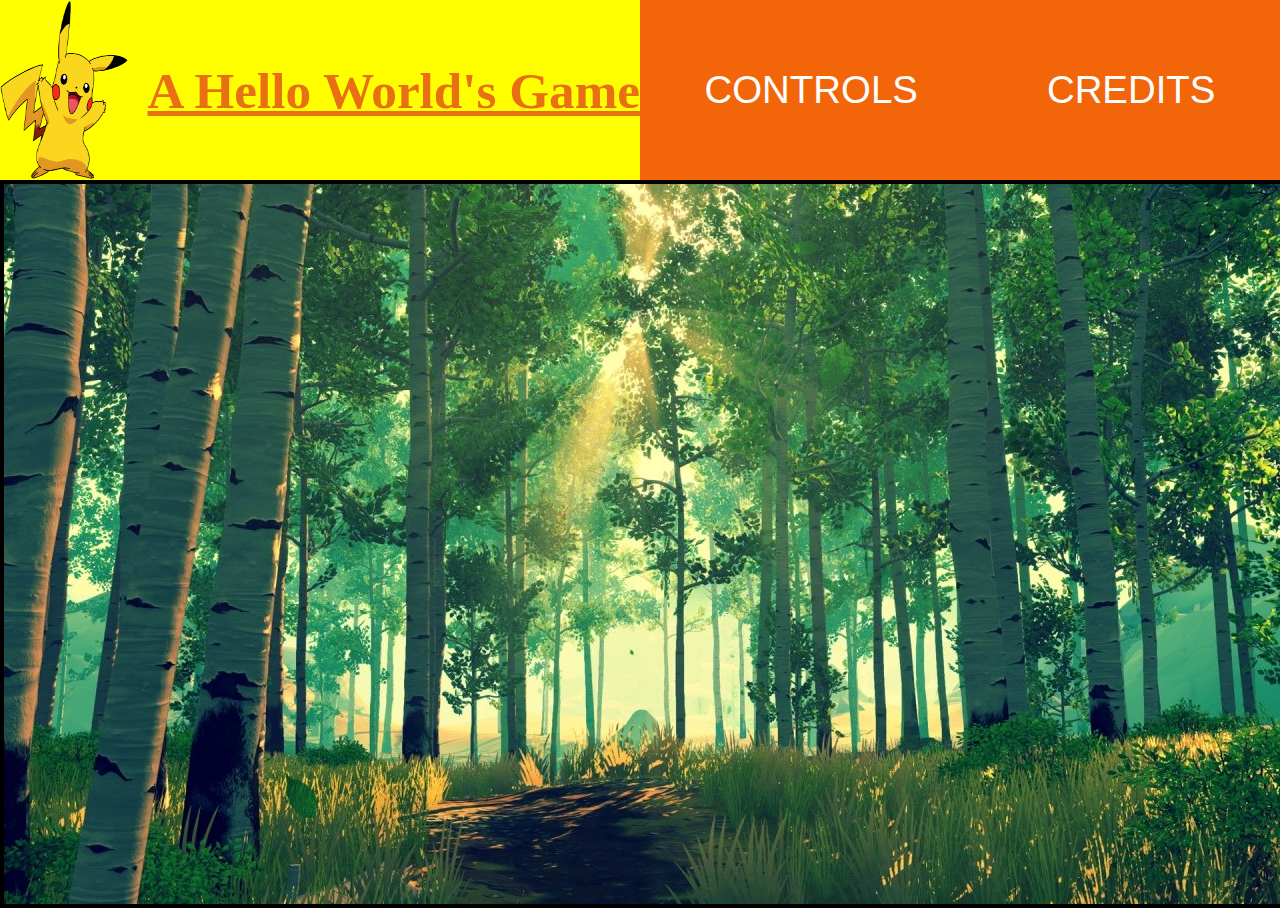
<file: juegoide/index.html>
<!DOCTYPE html>
<html lang="en">
  <head>
    <meta charset="UTF-8">
    <meta name="viewport" content="width=device-width, initial-scale=1.0">
    <meta http-equiv="X-UA-Compatible" content="ie=edge">
    <link rel="stylesheet" href="css/style.css">
    <link rel="icon" type="image/png" href="img/icon.png">
    <title>Juego</title>
  </head>
  <body>
    <div id="container">
      <header id="header">
        <img src="img/pikachu.png">
        <h2>A Hello World's Game</h2>
      </header>
      <nav>
        <a href="#">CONTROLS</a>
        <a href="#">CREDITS</a>
      </nav>  
      <main>
        <img id="fondo" src="img/bosque2.jpg">
        <!--<canvas id="canvas-game"></canvas>
        <canvas id="canvas-end"></canvas>-->
      </main>
    </div>
    <!--<script src="js/game.js"></script>-->
  </body>
</html>
</file>
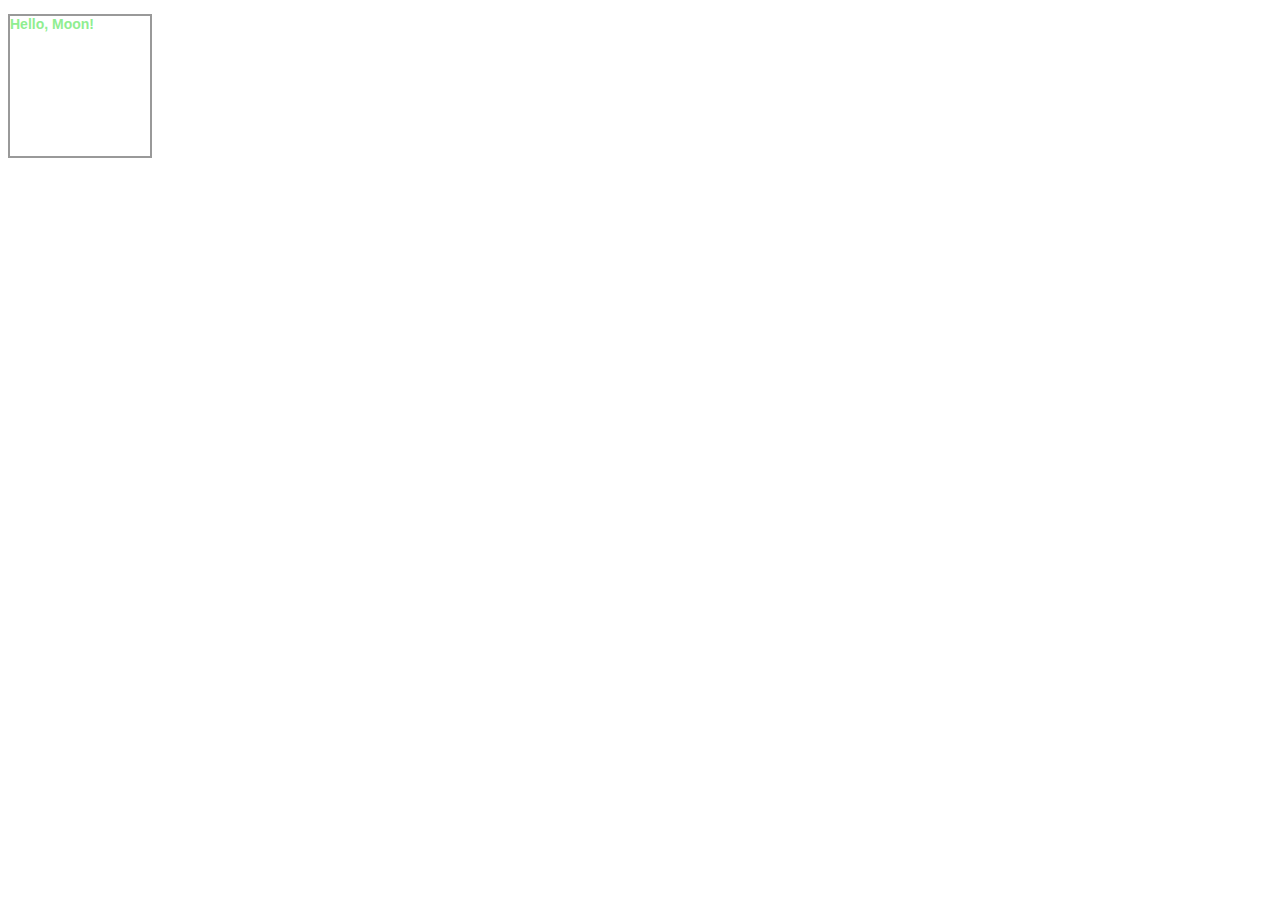
<file: root/index.html>
<!DOCTYPE html>
<html lang="en">
	<head>
		<link rel="stylesheet" type="text/css" href="styles/style.css">
		<meta charset="utf-8">
		<meta name="viewport">
		<title>JS Bin</title>
	</head>
	<body>
		<p id="test">
			Hello, Moon!
		</p>
		<script src="js/main.js">
		</script>
	</body>
</html>
</file>
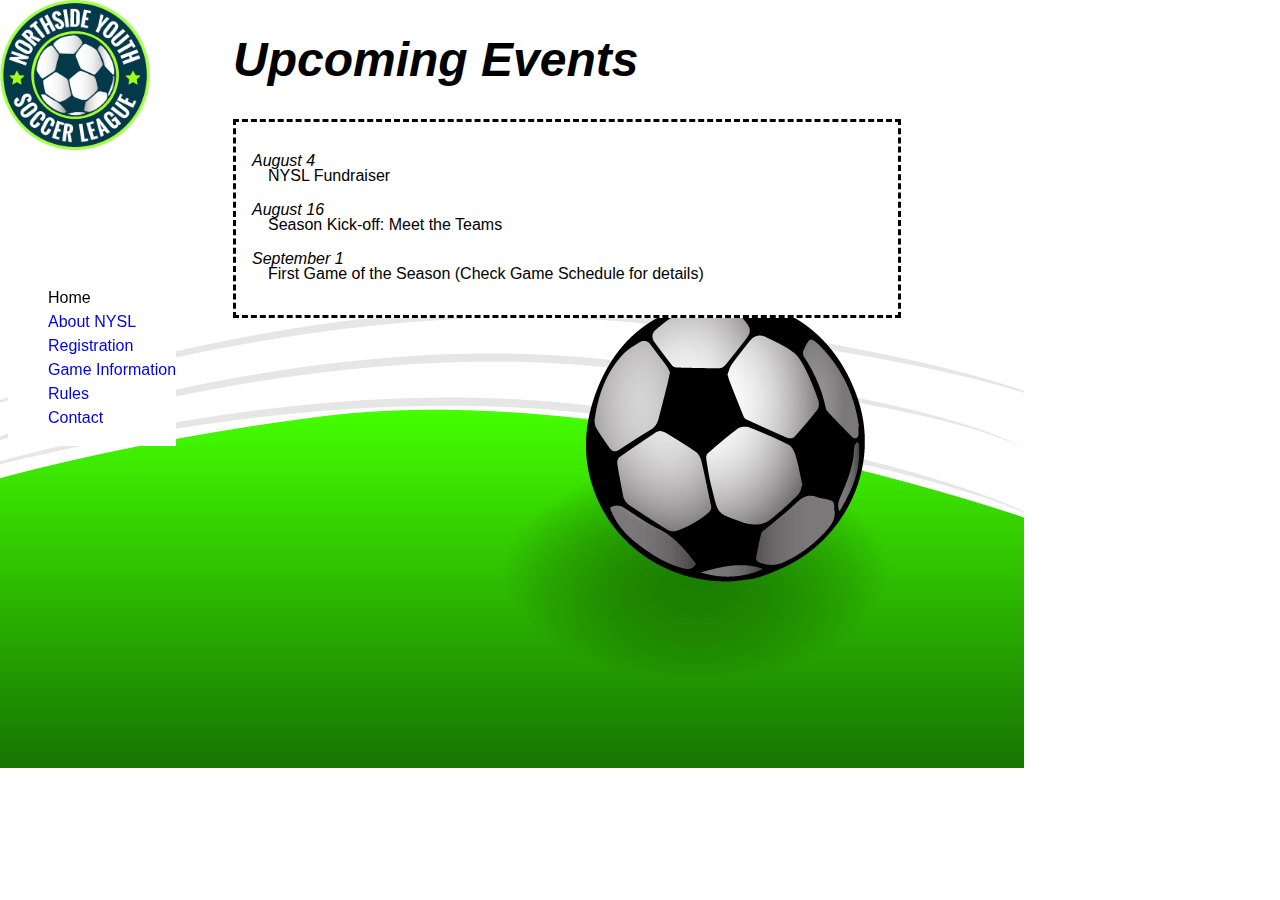
<file: VUE/NYSL_Website/index.html>
<!DOCTYPE html>
<html lang="en">
<head>
  <meta charset="utf-8" />
  <meta name="author" content="Lee Knowlton" />
  <meta name="description" content="The NYSL Homepage" />
  <title>NYSL Home - Northside Youth Soccer League</title>
  <link href="css/nysl_3.css" rel="stylesheet" type="text/css" />
</head>
	
<body>
  <div id="container">
    <div id="pageheader">
      <h1>Upcoming Events</h1>
    </div>  
    
    <div id="nav"> 
      <ul>
      <li>Home</li>
      <li><a href="about.html">About NYSL</a></li>
      <li><a href="registration.html">Registration</a></li>
      <li><a href="info.html">Game Information</a></li>
      <li><a href="rules.html">Rules</a></li>
      <li><a href="contact.html">Contact</a></li>
      </ul>
    </div>  
    
    <div id="bodycontent">
      <div id="upcoming">
        <h2>August 4</h2>
        <p class="indent">NYSL Fundraiser</p>

        <h2>August 16</h2>
        <p class="indent">Season Kick-off: Meet the Teams</p>
        
        <h2>September 1</h2>
        <p class="indent"> First Game of the Season (Check Game Schedule for details)</p>
      </div>
    </div>
  </div>
</body>
</html>
</file>
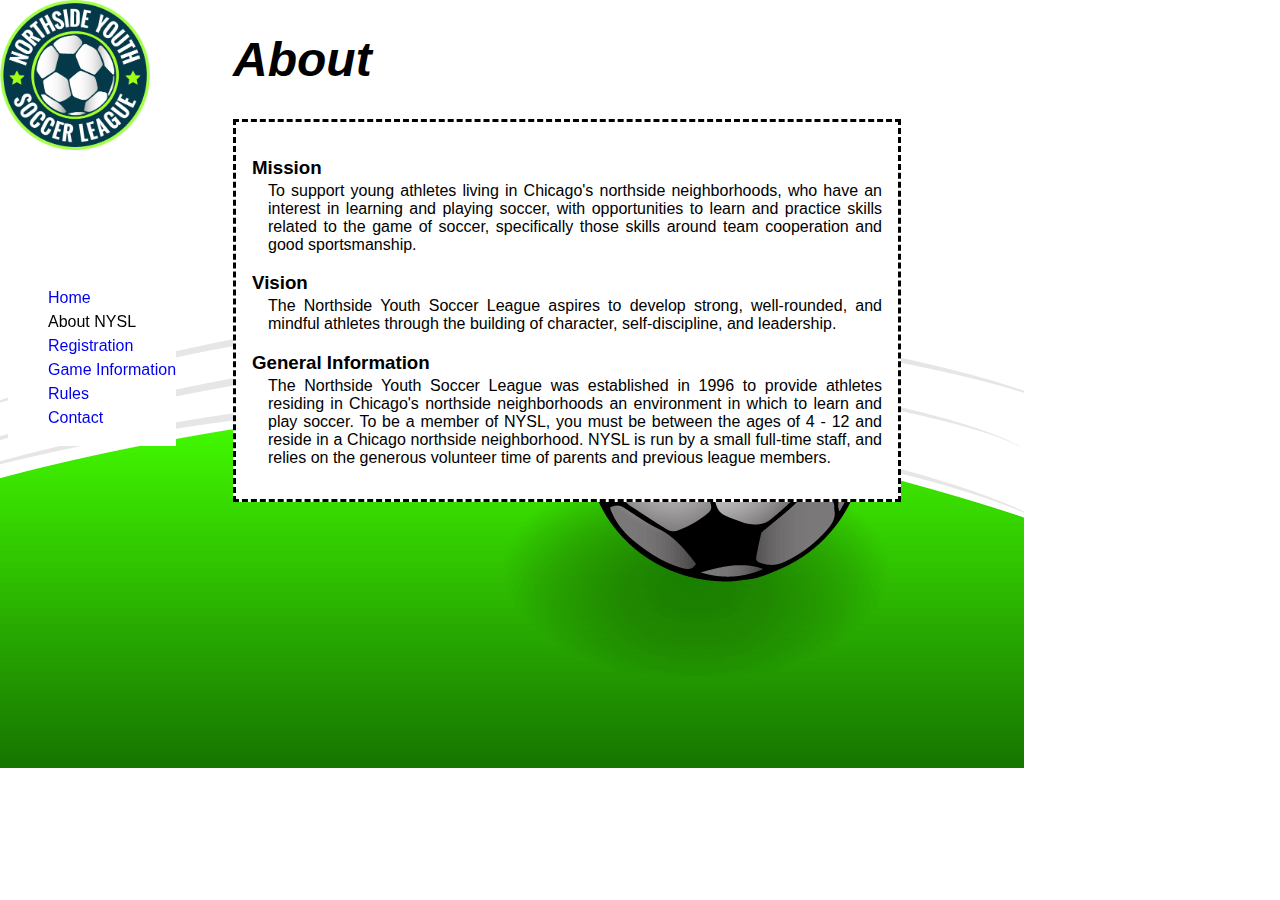
<file: VUE/NYSL_Website/about.html>
﻿<!DOCTYPE html>
<html lang="en">
<head>
  <meta charset="utf-8" />
  <meta name="author" content="Lee Knowlton" />
  <meta name="description" content="All about the NYSL" />
  <title>About NYSL - Northside Youth Soccer League</title>
  <link href="css/nysl_3.css" rel="stylesheet" type="text/css" />
</head>
	
<body>
  <div id="container">
    <div id="pageheader">
      <h1>About</h1>
    </div>
              
    <div id="nav"> 
    <ul>
    <li><a href="index.html">Home</a></li>
    <li>About NYSL</li>
    <li><a href="registration.html">Registration</a></li>
    <li><a href="info.html">Game Information</a></li>
    <li><a href="rules.html">Rules</a></li>
    <li><a href="contact.html">Contact</a></li>
    </ul>
    </div>
    
    <div id="bodycontent">
    <h3>Mission</h3>
    <p class="indent">To support young athletes living in Chicago's northside neighborhoods, who have an interest in learning and playing soccer, with opportunities to learn and practice skills related to the game of soccer, specifically those skills around team cooperation and good sportsmanship.</p>
    
    <h3>Vision</h3>
    <p class="indent">The Northside Youth Soccer League aspires to develop strong, well-rounded, and mindful athletes through the building of character, self-discipline, and leadership.</p>
    
    <h3>General Information</h3>
    <p class="indent">The Northside Youth Soccer League was established in 1996 to provide athletes residing in Chicago's northside neighborhoods an environment in which to learn and play soccer. To be a member of NYSL, you must be between the ages of 4 - 12 and reside in a Chicago northside neighborhood. NYSL is run by a small full-time staff, and relies on the generous volunteer time of parents and previous league members.</p>
    </div>
  </div>
 </body>
</html>
</file>
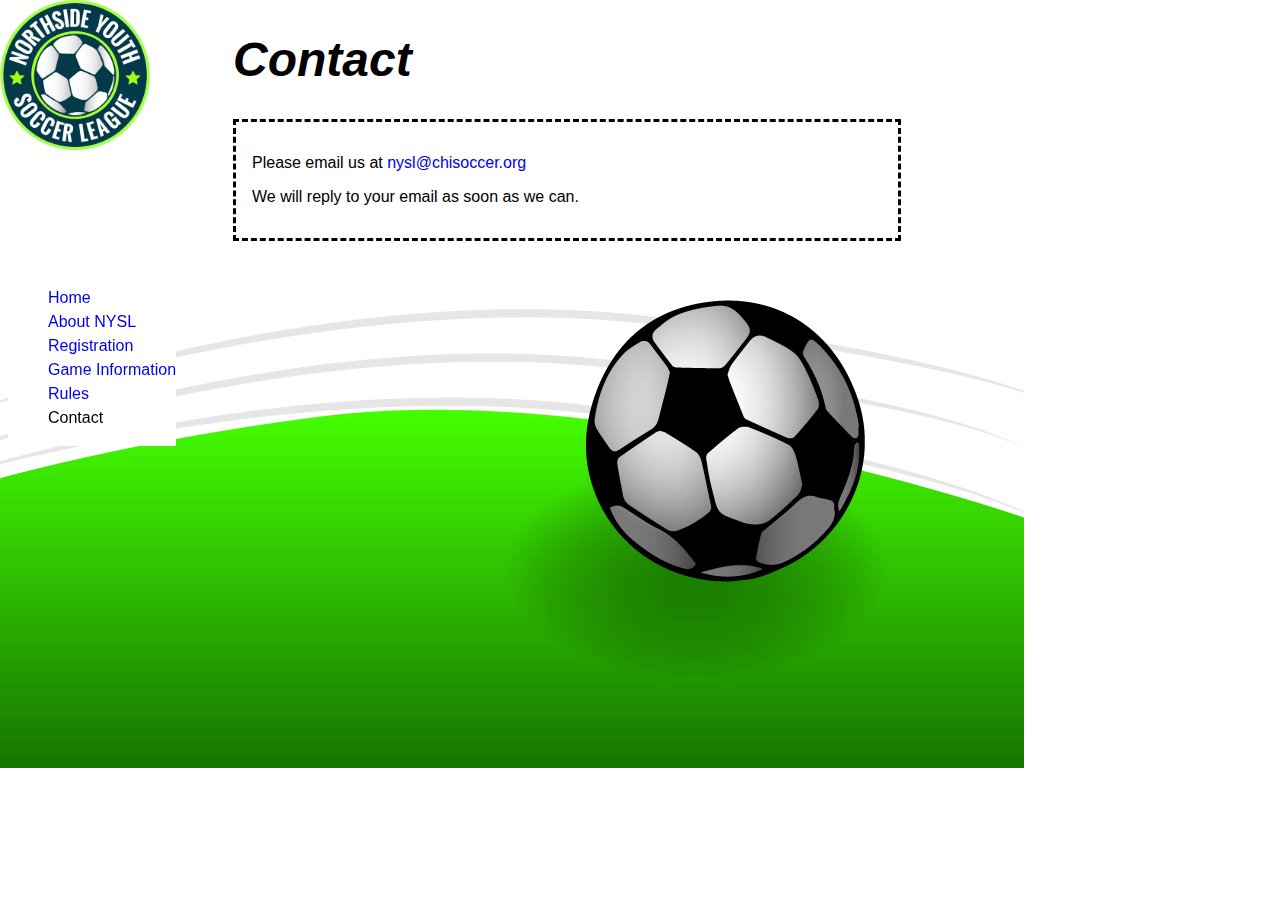
<file: VUE/NYSL_Website/contact.html>
<!DOCTYPE html>
<html lang="en">
<head>
  <meta charset="utf-8" />
  <meta name="author" content="Lee Knowlton" />
  <meta name="description" content="Contact the NYSL" />
  <title>Contact NYSL - Northside Youth Soccer League</title>
  <link href="css/nysl_3.css" rel="stylesheet" type="text/css" />
</head>
	
<body>
  <div id="container">
    <div id="pageheader">
      <h1>Contact</h1>
    </div>    
        
    <div id="nav"> 
    <ul>
    <li><a href="index.html">Home</a></li>
    <li><a href="about.html">About NYSL</a></li>
    <li><a href="registration.html">Registration</a></li>
    <li><a href="info.html">Game Information</a></li>
    <li><a href="rules.html">Rules</a></li>
    <li>Contact</li>
    </ul>
    </div>
    
    <div id="bodycontent">
    <p>Please email us at <a href="mailto:nysl@chisoccer.org">nysl@chisoccer.org</a></p>
      
    <p>We will reply to your email as soon as we can.</p>
    </div>
  </div>
</body>
</html>
</file>
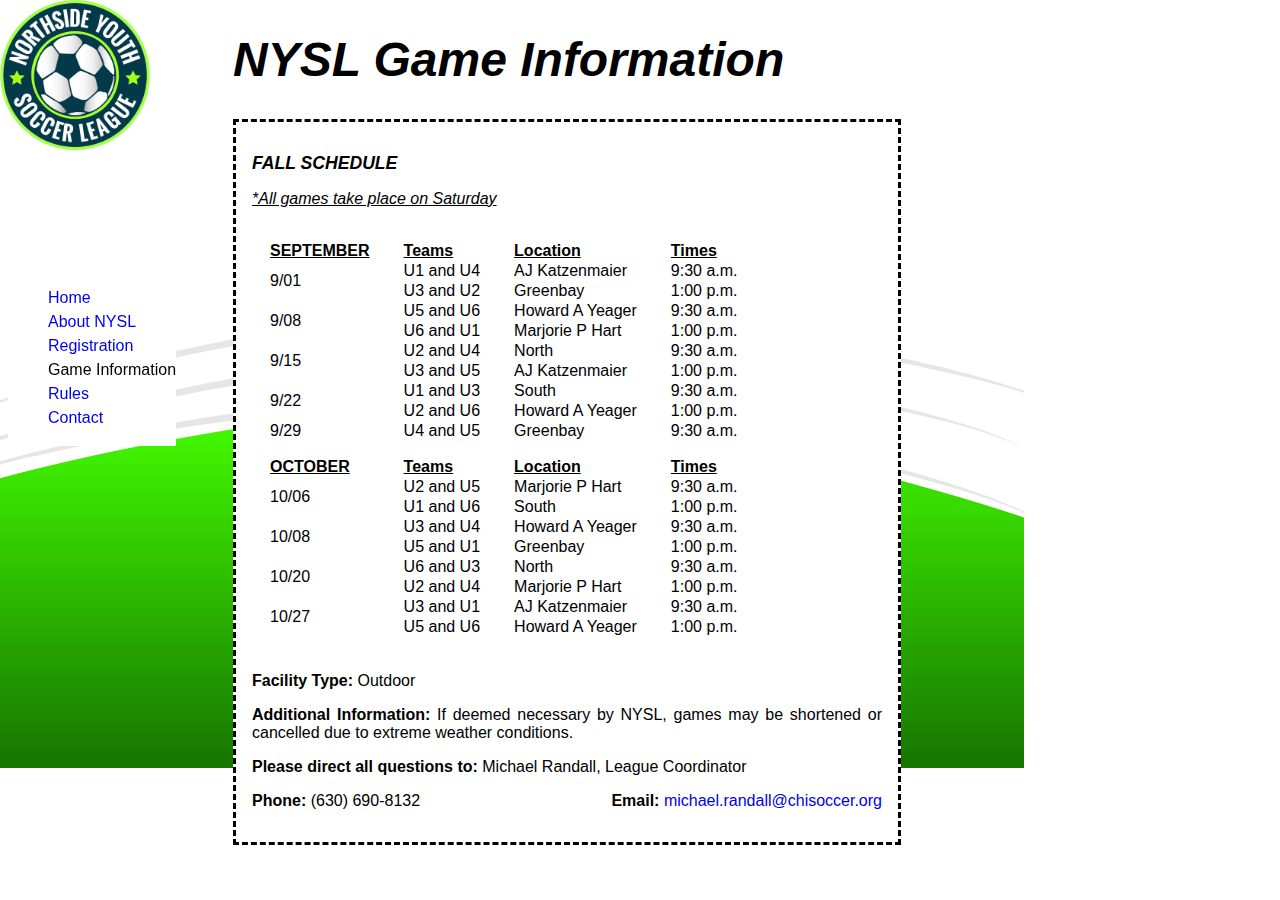
<file: VUE/NYSL_Website/info.html>
<!DOCTYPE html>
<html lang="en">
<head>
  <meta charset="utf-8" />
  <meta name="author" content="Lee Knowlton" />
  <meta name="description" content="The NYSL Rules" />
  <title>NYSL Game Information- Northside Youth Soccer League</title>
  <link href="css/nysl_3.css" rel="stylesheet" type="text/css" />
</head>
	
<body>
  <div id="container">
    <div id="pageheader">
      <h1>NYSL Game Information</h1>
    </div>  
    
    <div id="nav"> 
      <ul>
      <li><a href="index.html">Home</a></li>
      <li><a href="about.html">About NYSL</a></li>
      <li><a href="registration.html">Registration</a></li>
      <li>Game Information</li>
      <li><a href="rules.html">Rules</a></li>
      <li><a href="contact.html">Contact</a></li>
      </ul>
    </div>  
    
    <div id="bodycontent">
     <h2><em>Fall Schedule</em></h2>
     <p class="announcement">*All games take place on Saturday</p>
     
     <div id="infotable">
       <table>
        <tr>
          <th>SEPTEMBER</th>
          <th>Teams</th>
          <th>Location</th>
          <th>Times</th>
        </tr>
        <tr>
          <td rowspan="2">9/01</td>
          <td>U1 and U4</td>
          <td>AJ Katzenmaier</td>
          <td>9:30 a.m.</td>
        </tr>
        <tr>
          <td>U3 and U2</td>
          <td>Greenbay</td>
          <td>1:00 p.m.</td>
        </tr>
        <tr>
          <td rowspan="2">9/08</td>
          <td>U5 and U6</td>
          <td>Howard A Yeager</td>
          <td>9:30 a.m.</td>
        </tr>
        <tr>
          <td>U6 and U1</td>
          <td>Marjorie P Hart</td>
          <td>1:00 p.m.</td>
       <tr>
          <td rowspan="2">9/15</td>
          <td>U2 and U4</td>
          <td>North</td>
          <td>9:30 a.m.</td>
        </tr>
        <tr>
          <td>U3 and U5</td>
          <td>AJ Katzenmaier</td>
          <td>1:00 p.m.</td>
        <tr>
          <td rowspan="2">9/22</td>
          <td>U1 and U3</td>
          <td>South</td>
          <td>9:30 a.m.</td>
        </tr>
        <tr>
          <td>U2 and U6</td>
          <td>Howard A Yeager</td>
          <td>1:00 p.m.</td>
        <tr>
          <td>9/29</td>
          <td>U4 and U5</td>
          <td>Greenbay</td>
          <td>9:30 a.m.</td>
        </tr>
        <tr>
          <th>OCTOBER</th>
          <th>Teams</th>
          <th>Location</th>
          <th>Times</th>
        </tr>
        <tr>
          <td rowspan="2">10/06</td>
          <td>U2 and U5</td>
          <td>Marjorie P Hart</td>
          <td>9:30 a.m.</td>
        </tr>
        <tr>
          <td>U1 and U6</td>
          <td>South</td>
          <td>1:00 p.m.</td>
        </tr>
        <tr>
          <td rowspan="2">10/08</td>
          <td>U3 and U4</td>
          <td>Howard A Yeager</td>
          <td>9:30 a.m.</td>
        </tr>
        <tr>
          <td>U5 and U1</td>
          <td>Greenbay</td>
          <td>1:00 p.m.</td>
       <tr>
          <td rowspan="2">10/20</td>
          <td>U6 and U3</td>
          <td>North</td>
          <td>9:30 a.m.</td>
        </tr>
        <tr>
          <td>U2 and U4</td>
          <td>Marjorie P Hart</td>
          <td>1:00 p.m.</td>
        <tr>
          <td rowspan="2">10/27</td>
          <td>U3 and U1</td>
          <td>AJ Katzenmaier</td>
          <td>9:30 a.m.</td>
        </tr>
        <tr>
          <td>U5 and U6</td>
          <td>Howard A Yeager</td>
          <td>1:00 p.m.</td>
        </tr>
      </table>
    </div>
    <p><br><strong>Facility Type:</strong> Outdoor</p>
    <p><strong>Additional Information:</strong> If deemed necessary by NYSL, games may be shortened or cancelled due to extreme weather conditions.</p> 
    <p><strong>Please direct all questions to:</strong> Michael Randall, League Coordinator</p>
    <address>
      <p><span style="float: left;"><strong>Phone:</strong> (630) 690-8132</span></p>
      <p style="text-align: right"><strong>Email:</strong> <a href="mailto:michael.randall@chisoccer.org">michael.randall@chisoccer.org</a></p>
    </address>
    </div>
  </div>
</body>
</html>
</file>
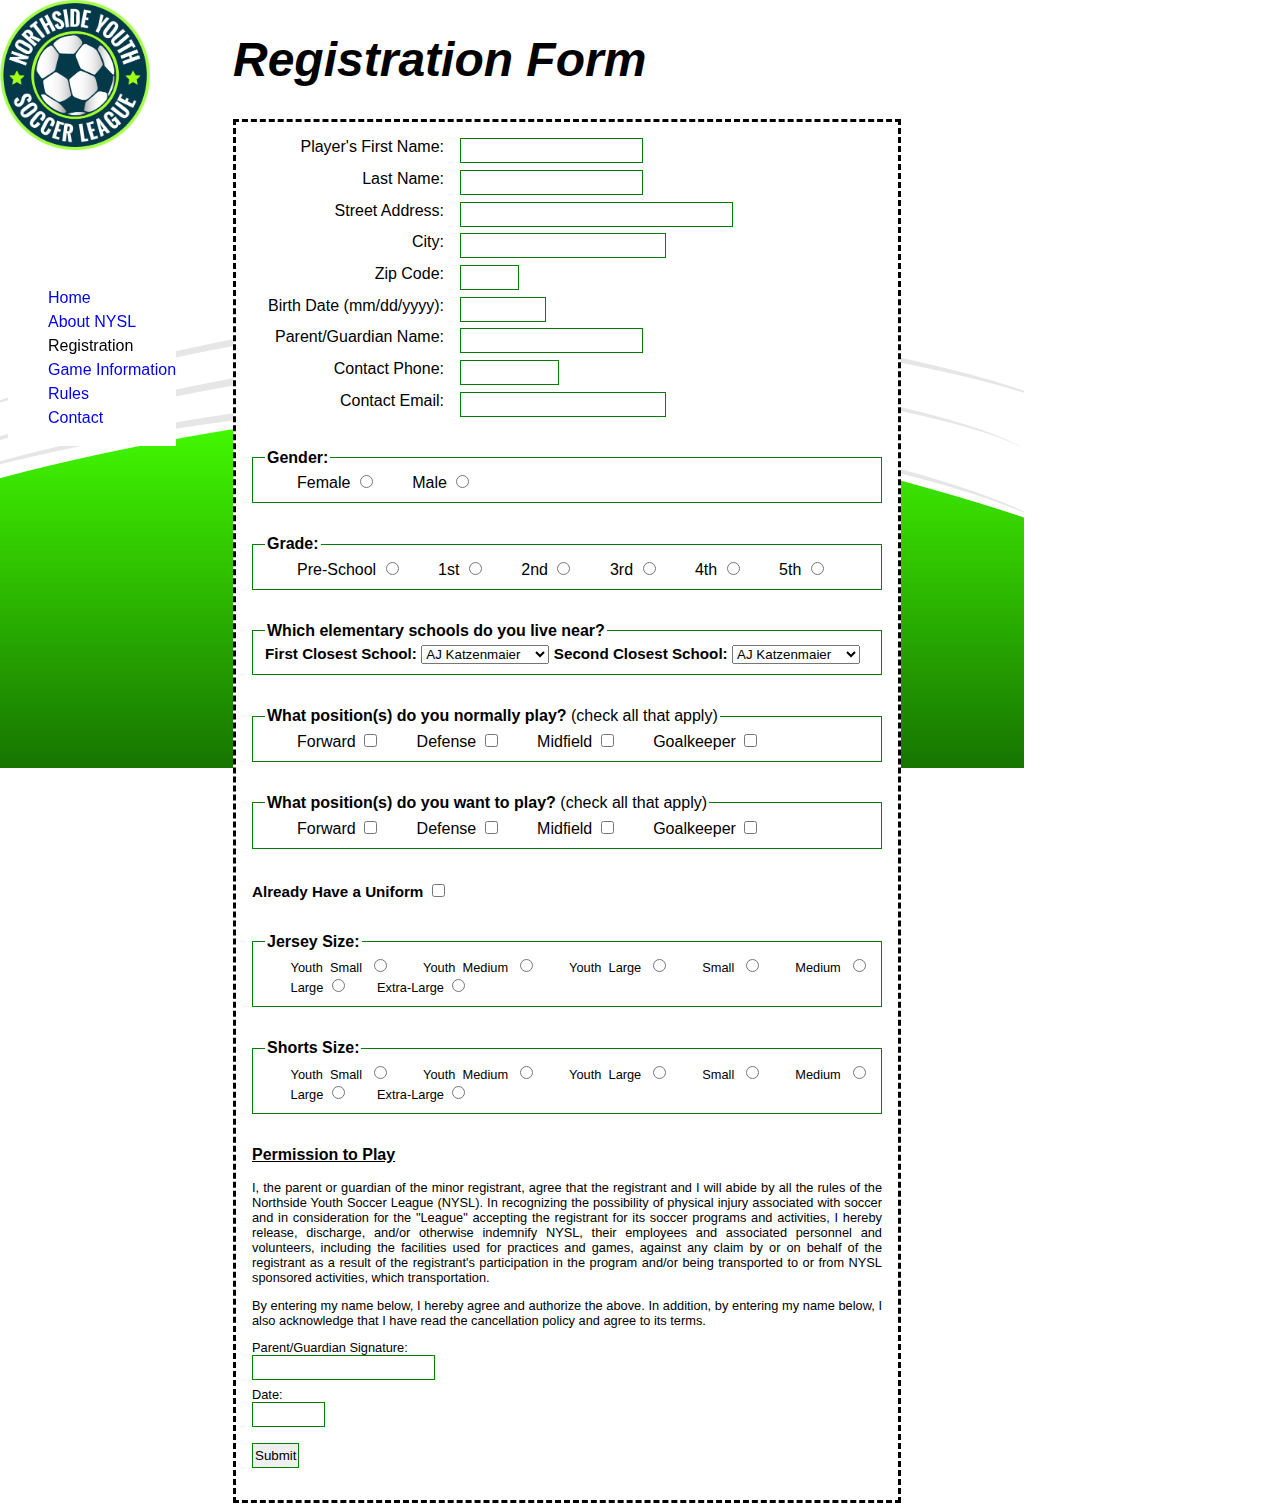
<file: VUE/NYSL_Website/registration.html>
<!DOCTYPE html>
<html lang="en">
<head>
  <meta charset="utf-8" />
  <meta name="author" content="Lee Knowlton" />
  <meta name="description" content="NYSL Registration" />
  <title>NYSL Registration- Northside Youth Soccer League</title>
  <link href="css/nysl_3.css" rel="stylesheet" type="text/css" />

</head>

<body>
<div id="container">
  <div id="pageheader">
    <h1>Registration Form</h1>
  </div>    

  <div id="nav"> 
    <ul>
      <li><a href="index.html">Home</a></li>
      <li><a href="about.html">About NYSL</a></li>
      <li>Registration</li>
      <li><a href="info.html">Game Information</a></li>
      <li><a href="rules.html">Rules</a></li>
      <li><a href="contact.html">Contact</a></li>
    </ul>
  </div>
  
  <div id="bodycontent">
    <form method="get" action="show_data.html"> 
      <div class="stylized">
        <label for="first_name">Player's First Name:</label>
        <input type="text" name="first_name" id="first_name"/>
        <label for="last_name">Last Name:</label>
        <input type="text" name="last_name" id="last_name"/>
        <label for="street_address">Street Address:</label>
        <input type="text" name="street_address" id="street_address"/>
        <label for="city">City:</label>
        <input type="text" name="city" id="city"/>
        <label for="zip">Zip Code:</label>
        <input type="text" name="zip" id="zip"/>
        <label for="birth_date">Birth Date (mm/dd/yyyy):</label>
        <input type="text" name="birth_date" id="birth_date"/>
        <label for="parent_guardian">Parent/Guardian Name:</label>
        <input type="text" name="parent_guardian" id="parent_guardian"/>
        <label for="contact_phone">Contact Phone:</label>
        <input type="text" name="contact_phone" id="contact_phone"/>
        <label for="contact_email">Contact Email:</label>
        <input type="text" name="contact_email" id="contact_email"/>
      </div>
      <fieldset>
        <legend>Gender:</legend>
        <label for="female">Female</label>
        <input type="radio" name="gender" id="female" value="female"/>
        <label for="male">Male</label>
        <input type="radio" name="gender" id="male" value="male"/>
      </fieldset>
      
      <fieldset>
        <legend>Grade:</legend>
        <label for="pre_school">Pre-School</label>
        <input type="radio" name="grade" id="pre_school" value="pre_school"/>
        <label for="1st">1st</label>
        <input type="radio" name="grade" id="1st" value="1st"/>
        <label for="2nd">2nd</label>
        <input type="radio" name="grade" id="2nd" value="2nd"/>
        <label for="3rd">3rd</label>
        <input type="radio" name="grade" id="3rd" value="3rd"/>
        <label for="4th">4th</label>
        <input type="radio" name="grade" id="4th" value="4th"/>
        <label for="5th">5th</label>
        <input type="radio" name="grade" id="5th" value="5th"/>
      </fieldset>
      
      <fieldset>
        <legend>Which elementary schools do you live near?</legend>
        <label for="school_1" class="impinfo">First Closest School:</label>
        <select name="school_1" id="school_1">
          <option value="katzenmaier">AJ Katzenmaier</option>
          <option value="greenbay">Greenbay</option>
          <option value="yeager">Howard A Yeager</option>
          <option value="hart">Marjorie P Hart</option>
          <option value="north">North Elementary</option>
          <option value="south">South Elementary</option>
        </select>

        <label for="school_2" class="impinfo">Second Closest School:</label>
        <select name="school_2" id="school_2">
          <option value="katzenmaier">AJ Katzenmaier</option>
          <option value="greenbay">Greenbay</option>
          <option value="yeager">Howard A Yeager</option>
          <option value="hart">Marjorie P Hart</option>
          <option value="north">North Elementary</option>
          <option value="south">South Elementary</option>
        </select>
      </fieldset>
      
      <fieldset>
        <legend>What position(s) do you normally play? <span class="note">(check all that apply)</span></legend>
        <label for="n_forward">Forward</label>
        <input type="checkbox" name="normal_position" id="n_forward" value="n_forward"/>
        <label for="n_defense">Defense</label>
        <input type="checkbox" name="normal_position" id="n_defense" value="n_defense"/>
        <label for="n_midfield">Midfield</label>
        <input type="checkbox" name="normal_position" id="n_midfield" value="n_midfield"/>
        <label for="n_goalkeeper">Goalkeeper</label>
        <input type="checkbox" name="normal_position" id="n_goalkeeper" value="n_goalkeeper"/>
      </fieldset>
      
      <fieldset>
        <legend>What position(s) do you want to play? <span class="note">(check all that apply)</span></legend>
        <label for="w_forward">Forward</label>
        <input type="checkbox" name="want_position" id="w_forward" value="w_forward"/>
        <label for="w_defense">Defense</label>
        <input type="checkbox" name="want_position" id="w_defense" value="w_defense"/>
        <label for="w_midfield">Midfield</label>
        <input type="checkbox" name="want_position" id="w_midfield" value="w_midfield"/>
        <label for="w_goalkeeper">Goalkeeper</label>
        <input type="checkbox" name="want_position" id="w_goalkeeper" value="w_goalkeeper"/>
      </fieldset>
      
        <label for="uniform" class="impinfo">Already Have a Uniform</label>
        <input type="checkbox" name="uniform" id="uniform"/>
      
      <fieldset>
        <legend>Jersey Size:</legend>
        <span class="uniformchoice">
          <label for="j_y_small">Youth Small</label>
          <input type="radio" name="jersey_size" id="j_y_small" value="j_y_small"/>
          <label for="j_y_medium">Youth Medium</label>
          <input type="radio" name="jersey_size" id="j_y_medium" value="j_y_medium"/>
          <label for="j_y_large">Youth Large</label>
          <input type="radio" name="jersey_size" id="j_y_large" value="j_y_large"/>
          <label for="j_small">Small</label>
          <input type="radio" name="jersey_size" id="j_small" value="j_small"/>
          <label for="j_medium">Medium</label>
          <input type="radio" name="jersey_size" id="j_medium" value="j_medium"/>
          <label for="j_large">Large</label>
          <input type="radio" name="jersey_size" id="j_large" value="j_large"/>
          <label for="j_x_large">Extra-Large</label>
          <input type="radio" name="jersey_size" id="j_x_large" value="j_x_large"/>
        </span>
      </fieldset>
      
      <fieldset>
        <legend>Shorts Size:</legend>
        <span class="uniformchoice">
          <label for="s_y_small">Youth Small</label>
          <input type="radio" name="shorts_size" id="s_y_small" value="s_y_small"/>
          <label for="s_y_medium">Youth Medium</label>
          <input type="radio" name="shorts_size" id="s_y_medium" value="s_y_medium"/>
          <label for="s_y_large">Youth Large</label>
          <input type="radio" name="shorts_size" id="s_y_large" value="s_y_large"/>
          <label for="s_small">Small</label>
          <input type="radio" name="shorts_size" id="s_small" value="s_small"/>
          <label for="s_medium">Medium</label>
          <input type="radio" name="shorts_size" id="s_medium" value="s_medium"/>
          <label for="s_large">Large</label>
          <input type="radio" name="shorts_size" id="s_large" value="s_large"/>
          <label for="s_x_large">Extra-Large</label>
          <input type="radio" name="shorts_size" id="s_x_large" value="s_x_large"/>
        </span>
      </fieldset>
      
      <h3>Permission to Play</h3>
      <div class="contract">
        <p>
          I, the parent or guardian of the minor registrant, agree that the registrant and I will abide by all the rules of the Northside Youth Soccer League (NYSL). In recognizing the possibility of physical injury associated with soccer and in consideration for the "League" accepting the registrant for its soccer programs and activities, I hereby release, discharge, and/or otherwise indemnify NYSL, their employees and associated personnel and volunteers, including the facilities used for practices and games, against any claim by or on behalf of the registrant as a result of the registrant's participation in the program and/or being transported to or from NYSL sponsored activities, which transportation.       
        </p>
        <p>
          By entering my name below, I hereby agree and authorize the above. In addition, by entering my name below, I also acknowledge that I have read the cancellation policy and agree to its terms.
        </p>
        <p>
          <label for="signature">Parent/Guardian Signature:</label>
          <input type="text" name="signature" id="signature"/>
          <label for="sig_date">Date:</label>
          <input type="text" name="sig_date" id="sig_date"/>
        </p>
      </div>
      <p><input type="submit"/></p>
      
    </form>
  </div>
</div>
</body>
</html>
</file>
<file: juegoide/css/style.css>
*{
    margin: 0;
}
canvas {
  border:2px solid black;
  position: absolute;
  width: 1000px;
  height: 400px;
}
#canvas-game{
  z-index: 10;
}
#canvas-end{
  border: none;
  width: 500px;
  height: 300px;
  left: 250px;
  top: 180px;
  z-index: 15;
}
header{
	background-color: yellow;
	grid-column: 1/span 2;
	background-size: cover;
}
#container{
	display: grid;
	height: 100vh;
	grid-template-columns: 25vw 25vw 50vw;
	grid-template-rows: 20vh;
}
nav{
	display: flex;
	justify-content: space-around;
	align-items: center;
	grid-column: 3;
	background-color: #f26609;
}
nav>a{
	text-decoration: none;
	font-size: 3vw;
	font-family: arial;
	color: white;
}
a:hover{
	color: orange;
}
img{
	height: 20vh;
	width: 10vw;
}
#header{
	display: flex;
	justify-content: space-between;
	align-items: center;
}
h2{
	font-size: 4vw;
	font-family: times new roman;
	color: #e86f12;
	text-decoration: underline;
}
#fondo{
	height: 80vh;
	width: 100vw;
	border: 0.3em solid black;
}
</file>
<file: root/styles/style.css>
#test {
  background: url(https://c1.staticflickr.com/9/8500/8315697815_69cb2a99ba_b.jpg);
  background-size: cover;
  color: lightgreen;
  font: bold 14px arial;
  width: 140px;
  height: 140px;
  border: 2px solid #999999;
}
</file>
<file: VUE/NYSL_Website/css/nysl_3.css>
body {
  font-family: Helvetica, Verdana, Arial, sans-serif; 
  background: url(images/nysl_logo.png), url(images/soccer.png); 
  background-repeat: no-repeat; 
  background-size: 150px 150px, 1024px 768px ;
  background-attachment: fixed;
}

#container{
  max-width: 900px;
  min-width: 500px;
  text-align: left;
  margin-left: 0;
  margin-right: auto;
}

#nav {
  position: fixed;
  top: 30%;
  line-height: 150%;
  z-index: 1;
  background: white;
}
#nav  a, #nav li{
  list-style-type: none;
}
a:link {
  text-decoration: none;
  font-size: 1em;
}
a:visited {
}
a:hover {
  text-decoration: underline;
}
a:active {
  color: black;
}

#pageheader{
  position: relative;
  left: 25%;
  font-size: 1.5em;
  font-style: italic;
}

#bodycontent{
  position: relative;
  left: 25%;
  background: white;
  border-style: dashed;
  border-color: black;
  border-width: 3px;
  padding: 1em; 
  width: 70%;
  text-align: justify;
  z-index: 2;
}

#bodycontent h1{
  font-size: 1.5em;
}

#bodycontent h2{
  font-size: 1.1em;
  text-transform:uppercase;
}

#bodyconent h2{
    padding: 0px;
    margin: 0px;
}

#bodycontent ul{
  list-style-type: square;
}

#infotable th{
  text-decoration: underline;
  padding: 0 1.0em;
  padding-top: 1em; 
}

#infotable td{
  text-align: left;
  padding: 0 1.0em;
}

#bodycontent address{
  font-style: normal;
}

#titlecenter{
  text-align: center;
}

#upcoming h2{
  font-size: 1.0em;
  font-weight:normal;
  font-style: italic; 
  text-transform:none;
}

iframe{
  border: 0;
  overflow: hidden;
  margin: 0;
}

#infotable h3, #rules h3{
  display: inline-block;
  margin-top: 1em;
  margin-bottom: 0;
  font-size: 1em;
}

#gamelocations td{
  padding: 2em;
}

legend{
  font-weight: bold;
}

fieldset{
  margin: 2em 0;
}

fieldset label{
  padding-left: 2em;
}

.impinfo{
  font-weight: bold;
  font-size:  .95em;
  padding: 0em;
}

.note{
  font-weight: normal;
  font-size: 1.0em;
}

.indent{
  margin-top: -1em;
  margin-left: 1em;
}

.uniformchoice, .contract{
  font-size: .8em;
}

.announcement{
font-style: italic; 
text-decoration: underline;
}

#first_name, #last_name, #street_address, #city, #zip, #birth_date, #parent_guardian, #contact_phone, #contact_email, #signature, #sig_date{
  display: block;
  margin-bottom: .5em;
}
#street_address{
  width: 20em;
}
#city{
  width: 15em;
}
#zip{
  width: 4em;
}
#birth_date{
  width: 6em;
}
#contact_phone{
  width: 7em;
} 
#contact_email{
  width: 15em;
}
#sig_date{
  width: 5em;
}

fieldset{
  border:solid 1px green;
}

form h3{
  font-size: 1em;
  font-weight: bold;
  text-decoration: underline;
}

.stylized label{
  width:12em;
  padding-right: 1em;
  text-align: right;
  float: left;  
}

input{
  padding:4px 2px;
  border:solid 1px green;
}
</file>
